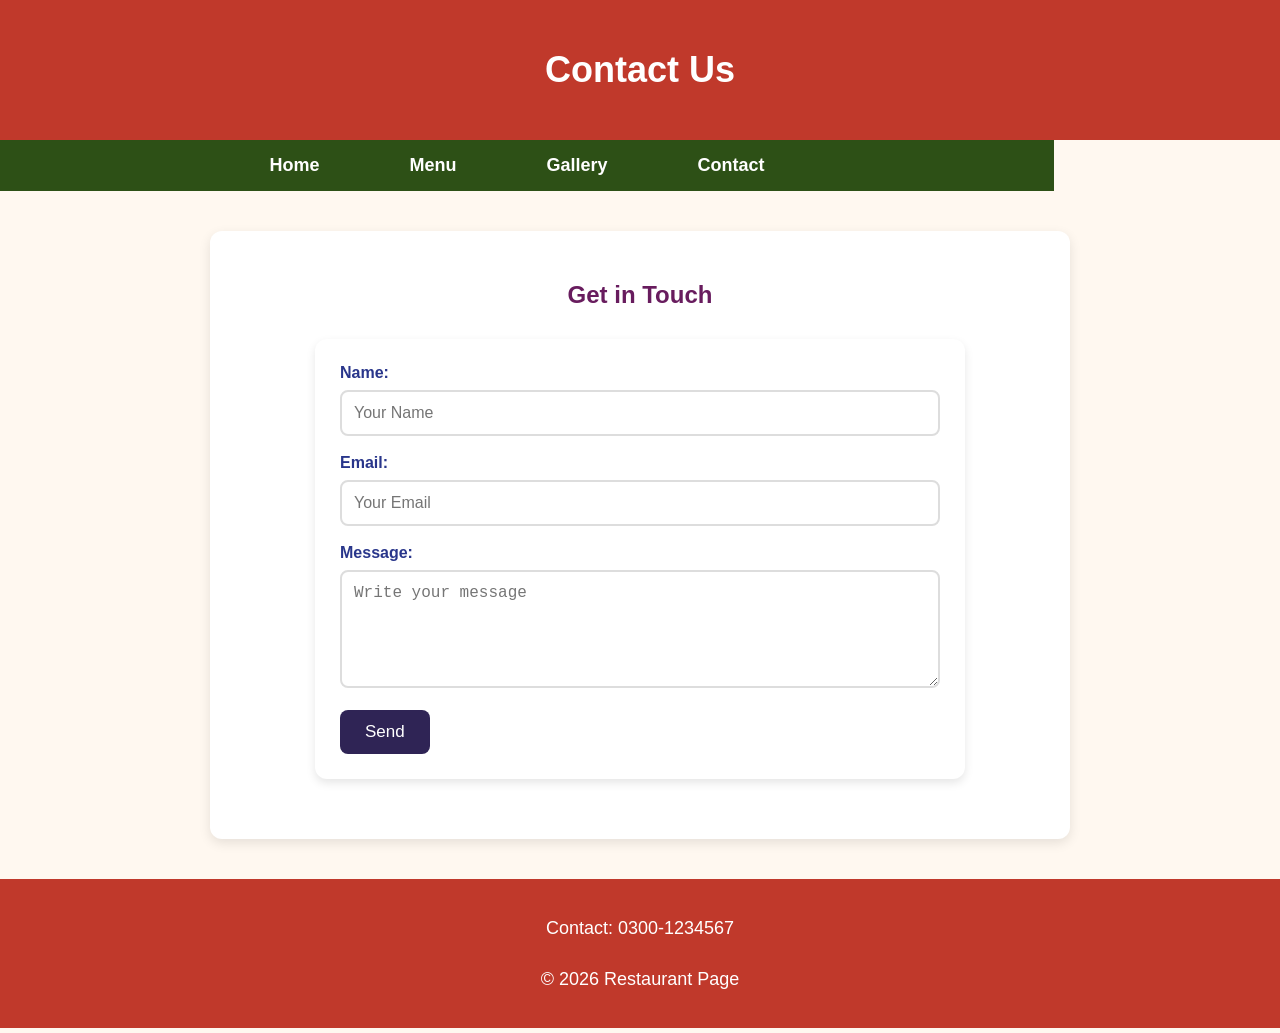
<file: contact.html>
<!DOCTYPE html>
<html lang="en">

<head>
    <meta charset="UTF-8">
    <meta name="viewport" content="width=device-width, initial-scale=1.0">
    <title>Contact - My Favourite Foods</title>
    <link rel="stylesheet" href="style.css">
</head>

<body>

    <a href="#main" class="skip-link">Skip to Main Content</a>


    <header>
        <h1>Contact Us</h1>
    </header>

    <nav>
        <ul>
            <li><a href="index.html">Home</a></li>
            <li><a href="menu.html">Menu</a></li>
            <li><a href="gallery.html">Gallery</a></li>
            <li><a href="contact.html">Contact</a></li>
        </ul>
    </nav>

    <main id="main">
        <h2>Get in Touch</h2>

        <form>
            <label>Name:</label><br>
            <input type="text" placeholder="Your Name"><br><br>

            <label>Email:</label><br>
            <input type="email" placeholder="Your Email"><br><br>

            <label>Message:</label><br>
            <textarea rows="5" placeholder="Write your message"></textarea><br><br>

            <button type="submit">Send</button>
        </form>
    </main>

    <footer>
        <p>Contact: 0300-1234567</p>
        <p>&copy; 2026 Restaurant Page</p>
    </footer>

</body>

</html>
</file>
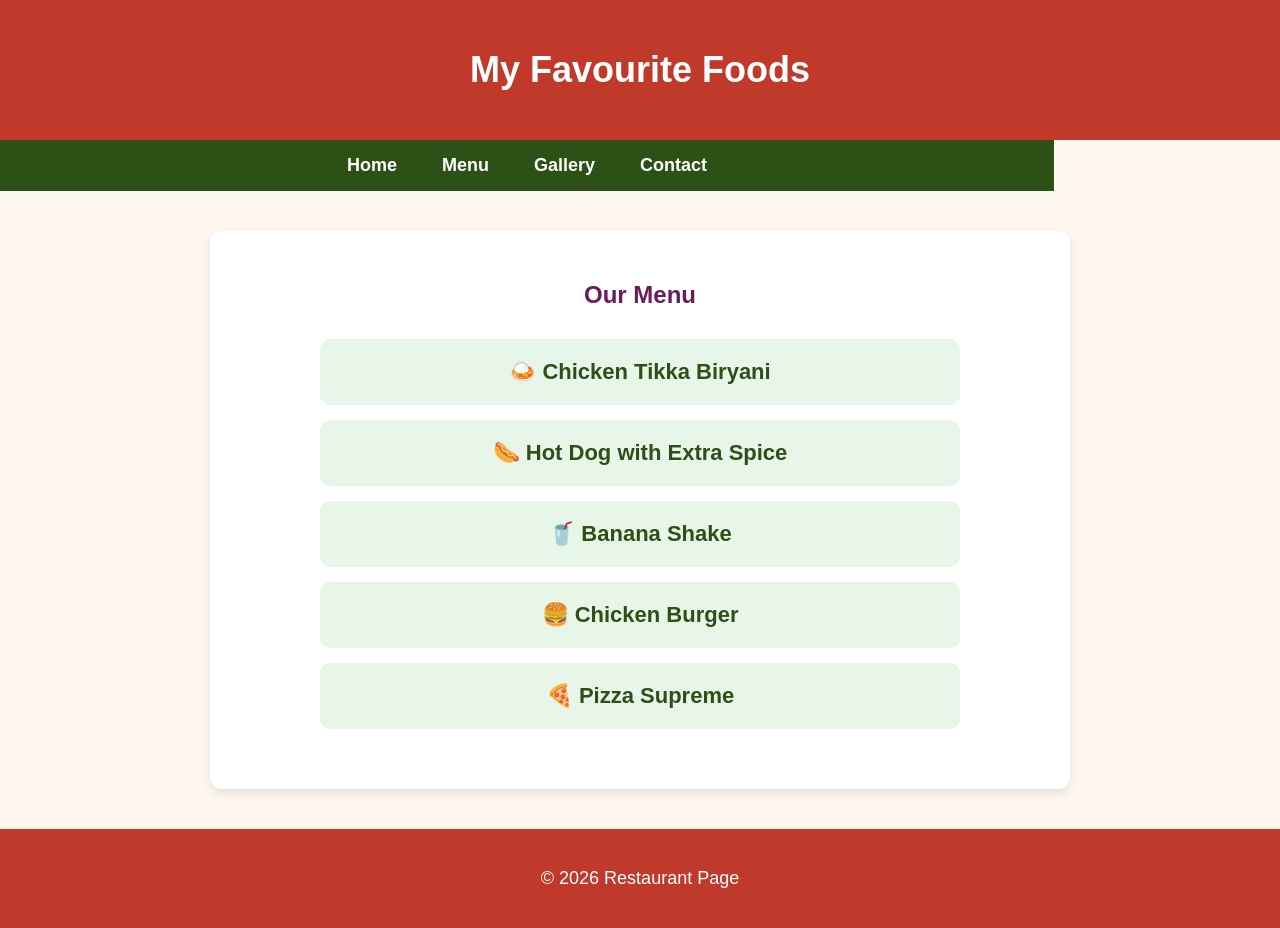
<file: menu.html>
<!DOCTYPE html>
<html lang="en">

<head>
    <link rel="stylesheet" href="style.css">
    <meta charset="UTF-8">
    <meta name="viewport" content="width=device-width, initial-scale=1.0">
    <title>Menu - My Favourite Foods</title>

    <style>
        .menu-container {
            width: 80%;
            margin: 30px auto;
        }

        .menu-item {
            background-color: #e8f5e9;
            color: #2d5016;
            padding: 20px;
            margin: 15px 0;
            border-radius: 10px;
            font-size: 22px;
            font-weight: bold;
            text-align: center;
            transition: 0.3s;
        }

        .menu-item:hover {
            background-color: #c8e6c9;
            transform: scale(1.03);
        }
    </style>
</head>

<body>

    <a href="#main" class="skip-link">Skip to Main Content</a>

    <header>
        <h1>My Favourite Foods</h1>
    </header>


    <nav>
        <a href="index.html">Home</a>
        <a href="menu.html">Menu</a>
        <a href="gallery.html">Gallery</a>
        <a href="contact.html">Contact</a>
    </nav>


    <main id="main">

        <h2>Our Menu</h2>

        <div class="menu-container">

            <div class="menu-item">
                🍛 Chicken Tikka Biryani
            </div>

            <div class="menu-item">
                🌭 Hot Dog with Extra Spice
            </div>

            <div class="menu-item">
                🥤 Banana Shake
            </div>

            <div class="menu-item">
                🍔 Chicken Burger
            </div>

            <div class="menu-item">
                🍕 Pizza Supreme
            </div>

        </div>
    </main>

    <footer>
        <p>&copy; 2026 Restaurant Page</p>
    </footer>

</body>

</html>
</file>
<file: style.css>
body {
    background-color: rgb(191, 179, 184);
    font-family: Arial, Helvetica, sans-serif;
    font-size: 18px;
    margin: 0;
}

header {
    background-color: rgb(84, 96, 26);
    padding: 20px;
}

h1 {
    color: white;
    text-align: center;
    font-family: 'Lucida Sans', 'Lucida Sans Regular', 'Lucida Grande', 'Lucida Sans Unicode', Geneva, Verdana, sans-serif
}

nav {
    background-color: rgb(79, 125, 43);
    padding: 10px;
}

nav ul {
    list-style: none;
    margin: 0;
    padding: 0;
    text-align: center;
    display: flex;
    justify-content: center;
    gap: 40px;
}

nav li {
    display: inline;
}


nav a {
    color: white;
    text-decoration: none;
    font-weight: bold;
}

main {
    background-color: white;
    font-size: 16px;
    padding: 20px;
}



h2 {
    color: rgb(79, 125, 43);
    text-align: center;
}

p {
    text-align: center;
    line-height: 1.8;
}


img {
    width: 30%;
    margin: 1%;

}

footer {
    background-color: rgb(84, 96, 26);
    color: white;
    padding: 15px;
    text-align: center;
}

#clock {
    color: white;
    text-align: right;
    font-size: 18px;
    font-weight: bold;
    margin-bottom: 10px;
}

#specialBtn {
    background-color: rgb(79, 125, 43);
    color: white;
    border: none;
    padding: 12px 20px;
    border-radius: 8px;
    cursor: pointer;
    font-size: 16px;
}

#specialBtn:hover {
    background-color: rgb(60, 95, 30);
}

#specialText {
    color: darkgreen;
    font-size: 20px;
    font-weight: bold;
    margin-top: 15px;
}

body {
    margin: 0;
    font-family: Arial, sans-serif;
    background-color: #fff8f0;
    color: #333;
}

/* Header */
header {
    background-color: #c0392b;
    color: white;
    text-align: center;
    padding: 25px;
}

/* Navigation */
nav {
    background-color: #8b0000;
}

nav ul {
    list-style: none;
    margin: 0;
    padding: 15px;
    display: flex;
    justify-content: center;
    gap: 30px;
}

nav a {
    color: white;
    text-decoration: none;
    font-size: 18px;
    font-weight: bold;
}

nav a:hover {
    color: #ffd700;
}


main {
    max-width: 800px;
    margin: 40px auto;
    background-color: white;
    padding: 30px;
    border-radius: 12px;
    box-shadow: 0 4px 12px rgba(0, 0, 0, 0.1);
}


main h2 {
    text-align: center;
    color: #c0392b;
    margin-bottom: 25px;
}

main ul {
    list-style: none;
    padding: 0;
}

main li {
    background-color: #ffe4c4;
    margin: 12px 0;
    padding: 15px 20px;
    border-left: 6px solid #21a92c;
    border-radius: 8px;
    font-size: 18px;
    transition: transform 0.3s;
}

main li:hover {
    transform: translateX(10px);
}

/* Footer */
footer {
    background-color: #238200;
    color: white;
    text-align: center;
    padding: 15px;
    margin-top: 40px;
}

/* Contact Page Form */

form {
    max-width: 600px;
    margin: 30px auto;
    background-color: white;
    padding: 25px;
    border-radius: 12px;
    box-shadow: 0 4px 10px rgba(0, 0, 0, 0.1);
}

label {
    font-weight: bold;
    color: #29368b;
}

input,
textarea {
    width: 100%;
    padding: 12px;
    margin-top: 8px;
    border: 2px solid #ddd;
    border-radius: 8px;
    box-sizing: border-box;
    font-size: 16px;
}

input:focus,
textarea:focus {
    outline: none;
    border-color: #342f74;
}

button {
    background-color: #2f2455;
    color: white;
    border: none;
    padding: 12px 25px;
    font-size: 17px;
    border-radius: 8px;
    cursor: pointer;
    transition: 0.3s;
}

button:hover {
    background-color: #8b0000;
    transform: scale(1.05);
}

/* ===== MENU PAGE ===== */

body {
    margin: 0;
    font-family: Arial, sans-serif;
    background-color: #fff8f0;
}

header {
    background-color: #c0392b;
    color: white;
    text-align: center;
    padding: 25px;
}

nav {
    background-color: #8b0000;
}

nav ul {
    list-style: none;
    margin: 0;
    padding: 15px;
    display: flex;
    justify-content: center;
    gap: 30px;
}

nav a {
    color: white;
    text-decoration: none;
    font-weight: bold;
    font-size: 18px;
}

nav a:hover {
    color: gold;
}

main {
    max-width: 800px;
    margin: 40px auto;
    padding: 30px;
    background-color: white;
    border-radius: 12px;
    box-shadow: 0 4px 12px rgba(0, 0, 0, 0.1);
}

main h2 {
    text-align: center;
    color: #681c5e;
    margin-bottom: 25px;
}

main ul {
    list-style: none;
    padding: 0;
}

main li {
    background-color: #ffe4c4;
    margin: 12px 0;
    padding: 15px 20px;
    border-left: 6px solid #c0392b;
    border-radius: 8px;
    font-size: 18px;
    transition: 0.3s;
}

main li:hover {
    transform: translateX(10px);
    background-color: #ffd9b3;
}

footer {
    background-color: #c0392b;
    color: white;
    text-align: center;
    padding: 15px;
    margin-top: 40px;
}

.menu-container {
    width: 80%;
    margin: 30px auto;
}

.menu-item {
    background-color: #e8f5e9;
    color: #2d5016;
    padding: 20px;
    margin: 15px 0;
    border-radius: 10px;
    font-size: 22px;
    font-weight: bold;
    text-align: center;
    transition: 0.3s;
}

.menu-item:hover {
    background-color: #c8e6c9;
    transform: scale(1.03);
}

nav {
    background: #2d5016;
    padding: 15px;
    text-align: center;
}

nav a {
    color: white;
    text-decoration: none;
    margin: 0 20px;
    /* 👈 YE SPACE CONTROL KARTA HAI */
    font-size: 18px;
    font-weight: bold;
}

nav a:hover {
    color: #c8e6c9;
}

.skip-link {
    position: absolute;
    left: -999px;
}

.skip-link:focus {
    left: 10px;
}


nav {
    display: inline-block;
    width: 80%;
}


nav ul {
    padding: 0;
}


nav li {
    list-style-type: none;
}


.grid {
    display: grid;
    grid-template-columns: 40% 40%;
    justify-content: center;
    align-items: center;
    row-gap: 20px;
}


.grid img {
    width: 100%;
    height: 250px;
    object-fit: cover;
    border-radius: 10px;
}

/* Skip Link */
.skip-link {
    position: absolute;
    left: -999px;
    background: black;
    color: white;
    padding: 8px;
    z-index: 100;
}

.skip-link:focus {
    left: 10px;
    top: 10px;
}


/* Navigation */
nav {
    display: inline-block;
    width: 80%;
}

nav ul {
    list-style-type: none;
    padding: 0;
}

nav ul li {
    display: inline-block;
    margin-right: 20px;
}


/* Gallery Grid */
.grid {
    display: grid;
    grid-template-columns: 40% 40%;
    justify-content: center;
    align-items: center;
    gap: 20px;
}

.grid img {
    width: 100%;
}

/* ===== Homework Two Requirements ===== */


/* 1. Skip to Main Content */
.skip-link {
    position: absolute;
    left: -999px;
    background-color: black;
    color: white;
    padding: 8px;
    z-index: 100;
}

.skip-link:focus {
    left: 10px;
    top: 10px;
}


/* 2. Navigation Styling */
nav {
    display: inline-block;
    width: 80%;
}


/* 3. Remove list bullets */
nav ul {
    list-style-type: none;
    padding: 0;
}


/* Make nav items inline */
nav ul li {
    display: inline-block;
    margin-right: 20px;
}


/* 4. Navigation image (only if logo exists) */
nav img {
    width: 10%;
}

.grid {
    display: grid;
    grid-template-columns: repeat(2, 1fr);
    gap: 20px;
    justify-content: center;
    align-items: center;
}


.grid img {
    width: 100%;
    height: 250px;
    object-fit: cover;
}


@media (max-width: 600px) {

    .grid {
        grid-template-columns: 1fr;
    }

}
</file>
